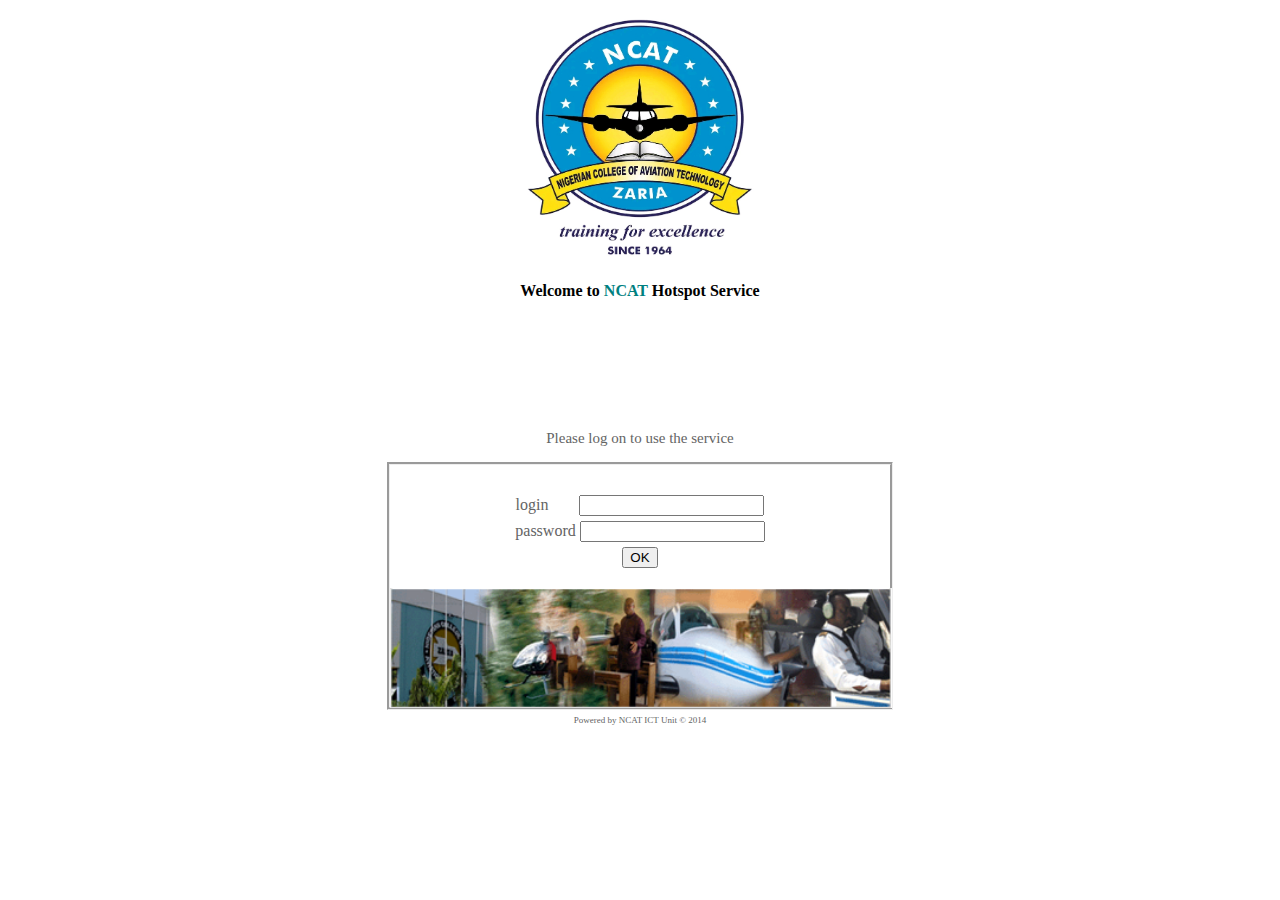
<file: index.html>
<!DOCTYPE html>
<html lang="en">
<head>
    <meta charset="UTF-8">
    <meta name="viewport" content="width=device-width, initial-scale=1.0">
    <title>Document</title>
    <link rel="stylesheet" href="ind.css">
</head>
<body>
    <CEnter>
        <img src="1738058631480.jpg" alt="" class="logo">
        <div class="welcome">
            <b class="welcome">
                Welcome to 
                <font>
                    NCAT
                </font>
                Hotspot Service
            </b>
        </div>
        <p>Please log on to use the service</p>
        <div>
            <main>
                <form action="">
                    <label for="login">login</label>
                    <input type="text" name="" id="" class="login">
                    <div class="pass">
                        <label for="password">password</label>
                        <input type="text" name="" id=""> 
                    </div>
                    <button>OK</button> 
                </form>
                <img src="picture 2.png" alt="" class="pic">
            </main>
            <div class="powered">
                Powered by NCAT ICT Unit © 2014
            </div>
        </div>

    </CEnter>
</body>
</html>
</file>
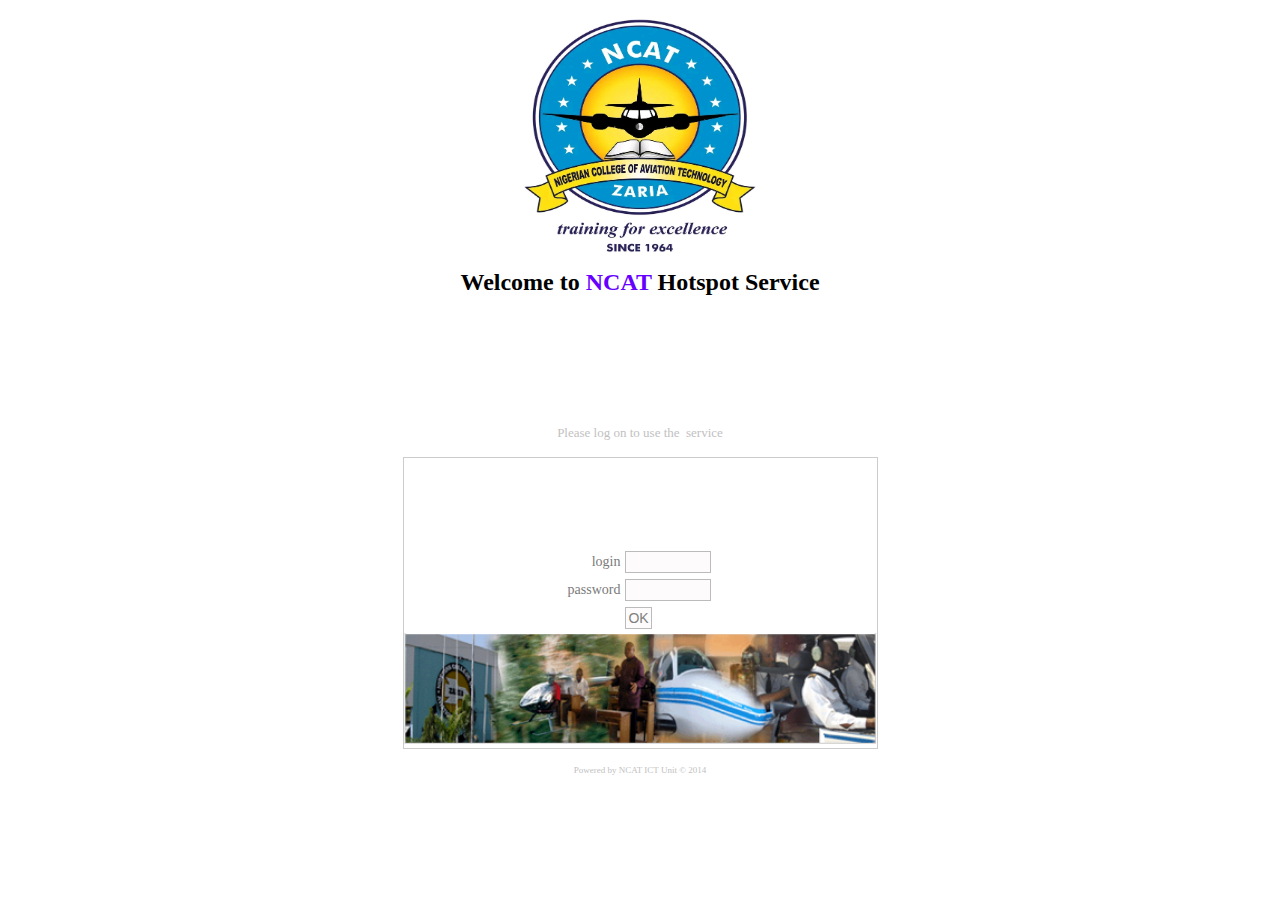
<file: NCAT login.html>
<!DOCTYPE html>
<html lang="en">
<head>
    <meta charset="UTF-8">
    <meta name="viewport" content="width=device-width, initial-scale=1.0">
    <title>Welcome to NCAT HOtspot Service</title>
</head>
<body>
    <CEnter>
        <img src="1738058631480.jpg" alt="" width="268" height="257">
        <div align="center">
            <font face="Times New Roman" size="5"><b>Welcome to <font color="#6600FF">
            NCAT</font> Hotspot Service</b></font></div>
        <table width="100%" style="margin-top: 10%">
            <tr>
                <td align="center" valign="middle" style="font-size: 14px; color: #7A7A7A">
                <div class="notice" style="color: #c1c1c1; font-size: 9px">
                    <font size="2">Please log on to use the&nbsp; service<br>
                    </font></div>
                <br>
                <table width="373" height="240" style="border: 1px solid #cccccc; padding: 0px" cellpadding="0" cellspacing="0">
                    <tr>
                        <td align="center" valign="bottom" height="175" colspan="2" style="font-size: 14px; color: #7A7A7A">
                        <form name="login" method="post" action="">
                            <table width="100" style="background-color: #ffffff">
                                <tr>
                                    <td align="right" style="font-size: 14px; color: #7A7A7A">
                                    login</td>
                                    <td style="font-size: 14px; color: #7A7A7A">
                                    <input style="width: 80px; font-size: 14px; color: #808080; border: 1px solid #BBBBBB; margin: 1px; padding: 2px; background-color: #FDFBFB" name="username" type="text" value=""></td>
                                </tr>
                                <tr>
                                    <td align="right" style="font-size: 14px; color: #7A7A7A">
                                    password</td>
                                    <td style="font-size: 14px; color: #7A7A7A">
                                    <input style="width: 80px; font-size: 14px; color: #808080; border: 1px solid #BBBBBB; margin: 1px; padding: 2px; background-color: #FDFBFB" name="password" type="password"></td>
                                </tr>
                                <tr>
                                    <td style="font-size: 14px; color: #7A7A7A">&nbsp;</td>
                                    <td style="font-size: 14px; color: #7A7A7A">
                                    <input type="submit" value="OK" style="font-size: 14px; color: #808080; border: 1px solid #BBBBBB; margin: 1px; padding: 2px; background-color: #FDFBFB"></td>
                                </tr>
                            </table>
                        </form>
                        </td>
                    </tr>
                    <tr>
                        <td align="center" style="font-size: 14px; color: #7A7A7A">
                        <img border="0" src="picture 2.png" width="473" height="111" style="border: medium none"></td>
                    </tr>
                </table>
                <br>
                <div style="color: #c1c1c1; font-size: 9px">
                    Powered by NCAT ICT Unit © 2014</div>
                
                </td>
            </tr>
        </table>
    </CEnter>
</body>
</html>
</file>
<file: ind.css>
.logo{
    width: 260px;
    height: 260px;
}
font{
    color: teal;
}
main{
    width: 500px;
    height: 242px;
    background-color: rgb(255, 255, 255);
    border: groove;
    color: rgb(100, 100, 100);
    margin-top: 10px;
}
form{
    margin-top: 30px;
}
.login{
    margin-left: 27px;
}
p{
    margin-top: 130px;
    color: rgb(100, 100, 100);
    font-size: 15px;
}
.pass{
    margin-top: 5px
}
button{
    margin-top: 5px
}
.pic{
    width: 502px;
    margin-top: 20px;
}
.powered{
    font-size: 9px;
    color: rgb(100, 100, 100);
    margin-top: 5px;
}
.welcome{
    margin-top: 10px;
}
</file>
